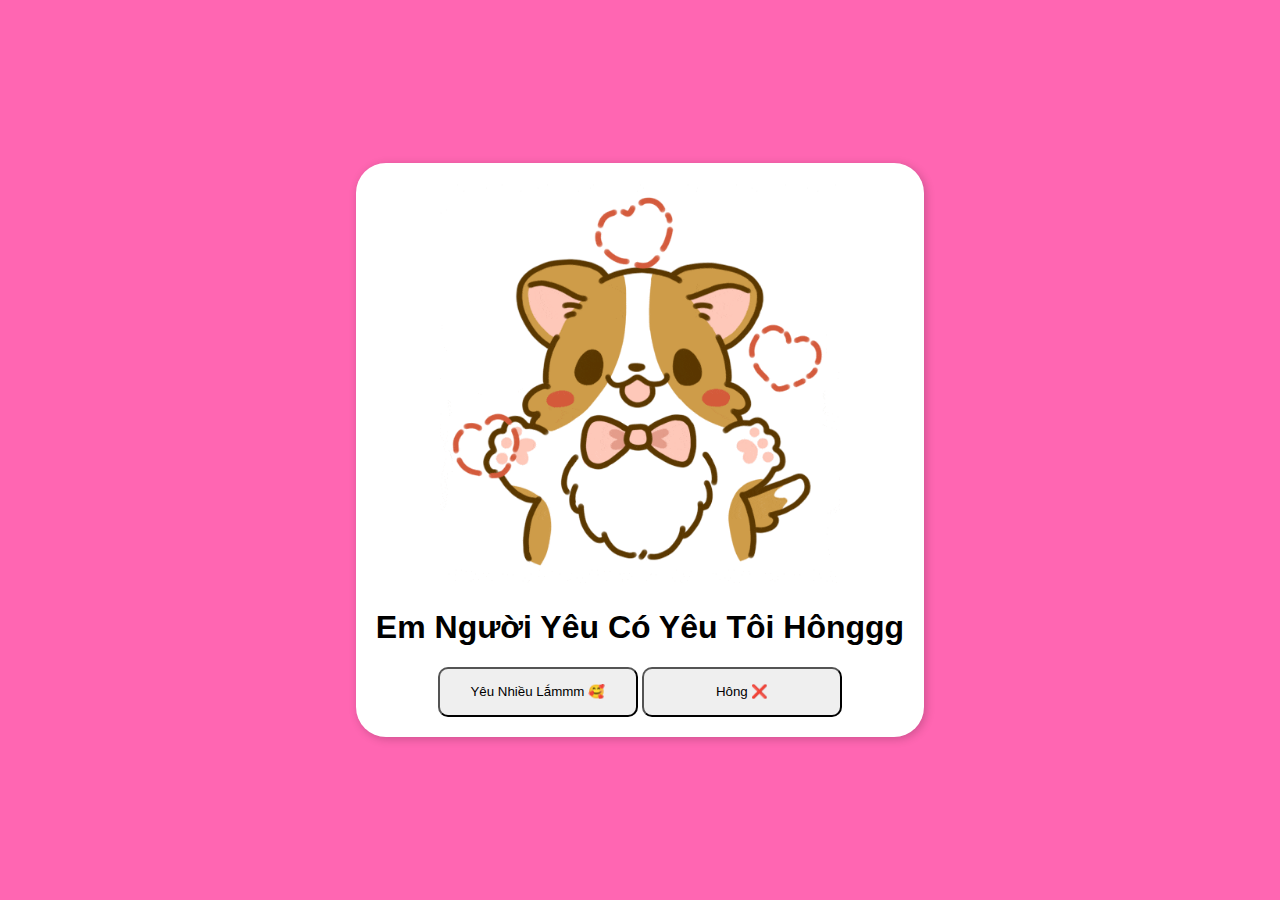
<file: index.html>
<!DOCTYPE html>
<html lang="en">
<head>
    <meta charset="UTF-8">
    <meta name="viewport" content="width=device-width, initial-scale=1.0">
    <title>Web Cho Em Người Yêu</title>
    <link rel="stylesheet" href="font.css">
</head>
<body>
    <div class="main">
        <img src="img/Valentines Day Love GIF by Lazy Corgi.gif">
        <h1>Em Người Yêu Có Yêu Tôi Hônggg</h1>
        <button>Yêu Nhiều Lắmmm 🥰 </button>
        <button>Hông ❌</button>
    </div>
    <script src="js.js"></script>
    <div id="questionModal" class="modal">
        <div class="modal-content">
            <h1>Trả lời câu hỏi này nhé 💖</h1>
            <p style="font-size: 20px;" >Ngày Tháng Quen Nhau Là Nhiêu Nè  🥰</p>
            <p style="font-size: 15px;">(01/01/2005 -> 01012005)</p>
            <input type="text" id="answerInput" placeholder="Nhập câu trả lời của em...">
            <button onclick="submitAnswer()">Gửi 💌</button>
            <button onclick="closeModal()">Đóng ❌</button>
        </div>
    </div>
</body>
</html>
</file>
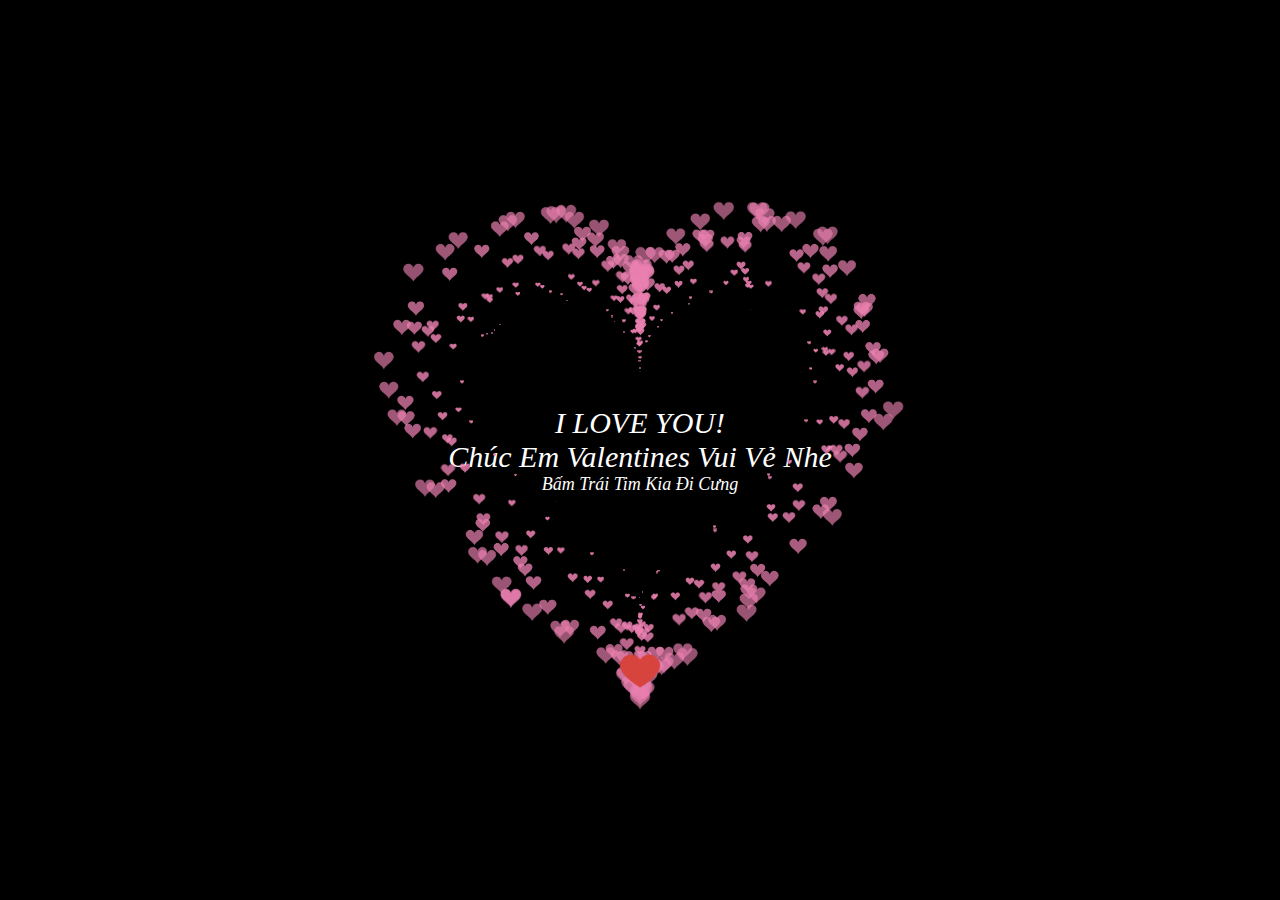
<file: heart.html>
<!DOCTYPE HTML PUBLIC "-//W3C//DTD HTML 4.0 Transitional//EN">

<HTML>

 <HEAD>
  <title>Web Cho Em Người Yêu</title>
  <META NAME="Generator" CONTENT="EditPlus">
  <META NAME="Author" CONTENT="">
  <META NAME="Keywords" CONTENT="">
  <META NAME="Description" CONTENT="">
  
  <link rel="stylesheet" href="fontheart.css">
  <style>
  html, body {
  height: 100%;
  padding: 0;
  margin: 0;
  background: #000;
}

canvas {

  position: absolute;

  width: 100%;

  height: 100%;

}

  </style>

 </HEAD>


 <BODY>

  <canvas id="pinkboard"></canvas>

  <script>


var settings = {

  particles: {

    length:   1000, 

    duration:   2,

    velocity: 200,

    effect: -0.75, 

    size:      30, 

  },

};




(function(){var b=0;var c=["ms","moz","webkit","o"];for(var a=0;a<c.length&&!window.requestAnimationFrame;++a){window.requestAnimationFrame=window[c[a]+"RequestAnimationFrame"];window.cancelAnimationFrame=window[c[a]+"CancelAnimationFrame"]||window[c[a]+"CancelRequestAnimationFrame"]}if(!window.requestAnimationFrame){window.requestAnimationFrame=function(h,e){var d=new Date().getTime();var f=Math.max(0,16-(d-b));var g=window.setTimeout(function(){h(d+f)},f);b=d+f;return g}}if(!window.cancelAnimationFrame){window.cancelAnimationFrame=function(d){clearTimeout(d)}}}());



var Point = (function() {

  function Point(x, y) {

    this.x = (typeof x !== 'undefined') ? x : 0;

    this.y = (typeof y !== 'undefined') ? y : 0;

  }

  Point.prototype.clone = function() {

    return new Point(this.x, this.y);

  };

  Point.prototype.length = function(length) {

    if (typeof length == 'undefined')

      return Math.sqrt(this.x * this.x + this.y * this.y);

    this.normalize();

    this.x *= length;

    this.y *= length;

    return this;

  };

  Point.prototype.normalize = function() {

    var length = this.length();

    this.x /= length;

    this.y /= length;

    return this;

  };

  return Point;

})();


/*

 * Particle class

 */

var Particle = (function() {

  function Particle() {

    this.position = new Point();

    this.velocity = new Point();

    this.acceleration = new Point();

    this.age = 0;

  }

  Particle.prototype.initialize = function(x, y, dx, dy) {

    this.position.x = x;

    this.position.y = y;

    this.velocity.x = dx;

    this.velocity.y = dy;

    this.acceleration.x = dx * settings.particles.effect;

    this.acceleration.y = dy * settings.particles.effect;

    this.age = 0;

  };

  Particle.prototype.update = function(deltaTime) {

    this.position.x += this.velocity.x * deltaTime;

    this.position.y += this.velocity.y * deltaTime;

    this.velocity.x += this.acceleration.x * deltaTime;

    this.velocity.y += this.acceleration.y * deltaTime;

    this.age += deltaTime;

  };

  Particle.prototype.draw = function(context, image) {

    function ease(t) {

      return (--t) * t * t + 1;

    }

    var size = image.width * ease(this.age / settings.particles.duration);

    context.globalAlpha = 1 - this.age / settings.particles.duration;

    context.drawImage(image, this.position.x - size / 2, this.position.y - size / 2, size, size);

  };

  return Particle;

})();


/*

 * ParticlePool class

 */

var ParticlePool = (function() {

  var particles,

      firstActive = 0,

      firstFree   = 0,

      duration    = settings.particles.duration;

 

  function ParticlePool(length) {

    // create and populate particle pool

    particles = new Array(length);

    for (var i = 0; i < particles.length; i++)

      particles[i] = new Particle();

  }

  ParticlePool.prototype.add = function(x, y, dx, dy) {

    particles[firstFree].initialize(x, y, dx, dy);

   

    // handle circular queue

    firstFree++;

    if (firstFree   == particles.length) firstFree   = 0;

    if (firstActive == firstFree       ) firstActive++;

    if (firstActive == particles.length) firstActive = 0;

  };

  ParticlePool.prototype.update = function(deltaTime) {

    var i;

   

    // update active particles

    if (firstActive < firstFree) {

      for (i = firstActive; i < firstFree; i++)

        particles[i].update(deltaTime);

    }

    if (firstFree < firstActive) {

      for (i = firstActive; i < particles.length; i++)

        particles[i].update(deltaTime);

      for (i = 0; i < firstFree; i++)

        particles[i].update(deltaTime);

    }

   

    // remove inactive particles

    while (particles[firstActive].age >= duration && firstActive != firstFree) {

      firstActive++;

      if (firstActive == particles.length) firstActive = 0;

    }

   

   

  };

  ParticlePool.prototype.draw = function(context, image) {

    // draw active particles

    if (firstActive < firstFree) {

      for (i = firstActive; i < firstFree; i++)

        particles[i].draw(context, image);

    }

    if (firstFree < firstActive) {

      for (i = firstActive; i < particles.length; i++)

        particles[i].draw(context, image);

      for (i = 0; i < firstFree; i++)

        particles[i].draw(context, image);

    }

  };

  return ParticlePool;

})();


/*

 * Putting it all together

 */

(function(canvas) {

  var context = canvas.getContext('2d'),

      particles = new ParticlePool(settings.particles.length),

      particleRate = settings.particles.length / settings.particles.duration, // particles/sec

      time;

 

  // get point on heart with -PI <= t <= PI

  function pointOnHeart(t) {

    return new Point(

      160 * Math.pow(Math.sin(t), 3),

      130 * Math.cos(t) - 50 * Math.cos(2 * t) - 20 * Math.cos(3 * t) - 10 * Math.cos(4 * t) + 25

    );

  }

 

  // creating the particle image using a dummy canvas

  var image = (function() {

    var canvas  = document.createElement('canvas'),

        context = canvas.getContext('2d');

    canvas.width  = settings.particles.size;

    canvas.height = settings.particles.size;

    // helper function to create the path

    function to(t) {

      var point = pointOnHeart(t);

      point.x = settings.particles.size / 2 + point.x * settings.particles.size / 350;

      point.y = settings.particles.size / 2 - point.y * settings.particles.size / 350;

      return point;

    }

    // create the path

    context.beginPath();

    var t = -Math.PI;

    var point = to(t);

    context.moveTo(point.x, point.y);

    while (t < Math.PI) {

      t += 0.01; // baby steps!

      point = to(t);

      context.lineTo(point.x, point.y);

    }

    context.closePath();

    // create the fill

    context.fillStyle = '#ea80b0';

    context.fill();

    // create the image

    var image = new Image();

    image.src = canvas.toDataURL();

    return image;

  })();

 

  // render that thing!

  function render() {

    // next animation frame

    requestAnimationFrame(render);

   

    // update time

    var newTime   = new Date().getTime() / 1000,

        deltaTime = newTime - (time || newTime);

    time = newTime;

   

    // clear canvas

    context.clearRect(0, 0, canvas.width, canvas.height);

   

    // create new particles

    var amount = particleRate * deltaTime;

    for (var i = 0; i < amount; i++) {

      var pos = pointOnHeart(Math.PI - 2 * Math.PI * Math.random());

      var dir = pos.clone().length(settings.particles.velocity);

      particles.add(canvas.width / 2 + pos.x, canvas.height / 2 - pos.y, dir.x, -dir.y);

    }

   

    // update and draw particles

    particles.update(deltaTime);

    particles.draw(context, image);

  }

 

  // handle (re-)sizing of the canvas

  function onResize() {

    canvas.width  = canvas.clientWidth;

    canvas.height = canvas.clientHeight;

  }

  window.onresize = onResize;

 

  // delay rendering bootstrap

  setTimeout(function() {

    onResize();

    render();

  }, 10);

})(document.getElementById('pinkboard'));

  </script>

  <div class="text">
      <a>I LOVE YOU!</a>
      <a>Chúc Em Valentines Vui Vẻ Nhé</a>
      <a style="font-size: 18px;">Bấm Trái Tim Kia Đi Cưng</a>
      <button  class="heart-button" onclick="openModal()">
          <img src="img/heart.png" style="width: 40px; height: 40px;">
      </button>
    </div>

    <div id="questionModal" class="modal">
      <div class="modal-content">
          <video id="loveVideo" controls>
              <source src="img/Snaptik.app_7470147578361842951.mp4" type="video/mp4">
          </video>
          <button onclick="closeModal()">Tiếp Tục 💌</button>
      </div>
    </div>

    <div id="EDModal" class="modal">
      <div class="modal-content">
          <a>Gửi Tin Nhắn Cho Anh Người Yêu Để Được Quà Nhé 🥰</a>
          <button onclick="Finish()">Gửi💌</button>
      </div>
    </div>


    <script src="heart.js"></script>

 </BODY>

</HTML>
</file>
<file: font.css>
body {
    background-color: 	#ff66b2;
    display: flex;
    justify-content: center;
    align-items: center;
    height: 100vh;
    margin: 0;
}

.main {
    text-align: center;
    background: white;
    padding: 20px;
    border-radius: 30px;
    box-shadow: 2px 2px 10px rgba(0, 0, 0, 0.2);
    font-family: 'Segoe UI', Tahoma, Geneva, Verdana, sans-serif;
}

.main img{
    width: 400px;
}

.main button{
    border-radius: 10px;
    height: 50px;
    width: 200px;
}

.main button:hover{
    border-radius: 100px;
    background-color: #FF4500;
}


.modal {
    display: none ; 
    position: fixed;
    z-index: 999;
    left: 0;
    top: 0;
    width: 100%;
    height: 100%;
    background-color: rgba(0, 0, 0, 0.5);
    align-items: center;
    justify-content: center;
}


.modal-content {
    background: white;
    padding: 20px;
    border-radius: 10px;
    text-align: center;
    box-shadow: 0px 0px 10px #ff66b2;
}


.modal-content input {
    width: 80%;
    padding: 10px;
    margin-top: 10px;
    border-radius: 5px;
    border: 1px solid #ff1493;
}


.modal-content button {
    margin-top: 10px;
    padding: 10px;
    border: none;
    border-radius: 5px;
    cursor: pointer;
}

.modal-content button:first-of-type {
    background: #ff1493;
    color: white;
}

.modal-content button:last-of-type {
    background: #ccc;
}

.modal button:hover{
    border-radius: 40px;
}
</file>
<file: fontheart.css>
.text {
        display: flex;
        flex-direction: column;
        background-color:rgb(0, 0, 0);
        width: 100%;
        color: 	white;
        height: 100%;
        font-size: 30px;
        font-style: italic;
        display: flex;
        align-items: center;
        justify-content: center;
        text-align: center;
}

.modal {
    display: none;
    position: fixed;
    z-index: 1000; 
    left: 0;
    top: 0;
    width: 100%;
    height: 100%;
    background-color: rgba(0, 0, 0, 0.5);
    align-items: center;
    justify-content: center;
}
.modal-content {
    background: white;
    padding: 20px;
    border-radius: 10px;
    text-align: center;
    box-shadow: 0px 0px 10px #ff66b2;
    position: relative;
    z-index: 1001;
    width: 400px; /* Định kích thước khung */
    max-width: 90%; /* Giới hạn tối đa */
}

#loveVideo {
    width: 80%;  /* Video sẽ co theo kích thước khung */
    height: auto; /* Giữ tỉ lệ */
    border-radius: 10px; /* Làm video bo góc đẹp hơn */
}

    
    
    .modal-content input {
        width: 80%;
        padding: 10px;
        margin-top: 10px;
        border-radius: 5px;
        border: 1px solid #ff1493;
    }
    
    
    .modal-content button {
        margin-top: 10px;
        padding: 10px;
        border: none;
        border-radius: 5px;
        cursor: pointer;
    }
    
    .modal-content button:first-of-type {
        background: #ff1493;
        color: white;
    }
    
    .modal-content button:last-of-type {
        background: #ccc;
    }
    
    .modal button:hover{
        border-radius: 40px;
        background-color: #ff66b2;
    }

    .heart-button {
        background: none;
        position: absolute;
        top: 630px;
        border: none;
        cursor: pointer;
        margin-top: 20px;
        transition: transform 0.2s ease-in-out;
    }
    
    .heart-button img {
        width: 50px;
        height: 50px;
    }
    
    .heart-button:hover {
        transform: scale(1.2); /* Hiệu ứng khi rê chuột */
    }
</file>
